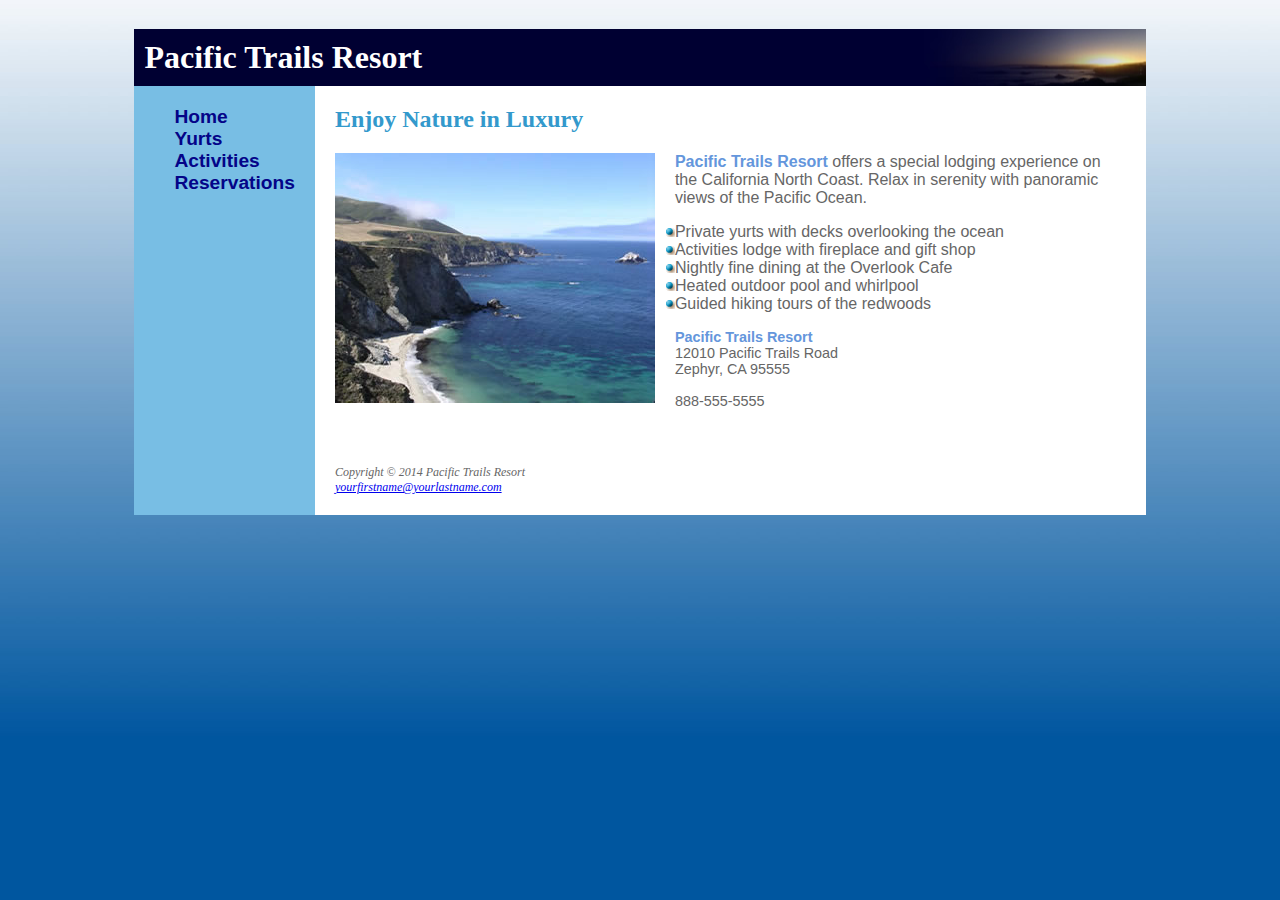
<file: hw2/index.html>
<!DOCTYPE html>
<html lang="en">
<head>
    <title>Pacific Trails Resort</title>
    <meta charset="utf-8">
    <link href="pacific.css" rel="stylesheet">
    <meta name="viewport" content="width=device-width, initial-scale=1.0">
    <!--[if lt IE 9]>
   <script src="http://html5shim.googlecode.com/svn/trunk/html5.js"> </script>   <![endif]-->
</head>
<body>
    <div id="wrapper">
        <header>
            <h1>Pacific Trails Resort</h1>
        </header>
        <nav>
            <ul>
                <li><a href="index.html">Home</a>
                </li>
                <li><a href="yurts.html">Yurts</a>
                </li>
                <li><a href="activities.html">Activities</a>
                </li>
                <li><a href="reservations.html">Reservations</a>
            </ul>
        </nav>
        <div id="content">
            <h2>Enjoy Nature in Luxury</h2>
            <img src="coast.jpg" alt="Pacific Coast">
            <p><span class="resort">Pacific Trails Resort</span> offers a special lodging experience on the California North Coast. Relax in serenity with panoramic views of the Pacific Ocean.</p>
            <ul>
                <li>Private yurts with decks overlooking the ocean</li>
                <li>Activities lodge with fireplace and gift shop</li>
                <li>Nightly fine dining at the Overlook Cafe</li>
                <li>Heated outdoor pool and whirlpool</li>
                <li>Guided hiking tours of the redwoods</li>
            </ul>
            <div id="contact">
                <span class="resort">Pacific Trails Resort</span>
                <br> 12010 Pacific Trails Road
                <br> Zephyr, CA 95555
                <br>
                <br> 888-555-5555
                <br>
                <br>
            </div>
        </div>
        <footer>
            Copyright &copy; 2014 Pacific Trails Resort
            <br>
            <a href="mailto:yourfirstname@yourlastname.com">yourfirstname@yourlastname.com</a>
        </footer>
    </div>
</body>

</html>
</file>
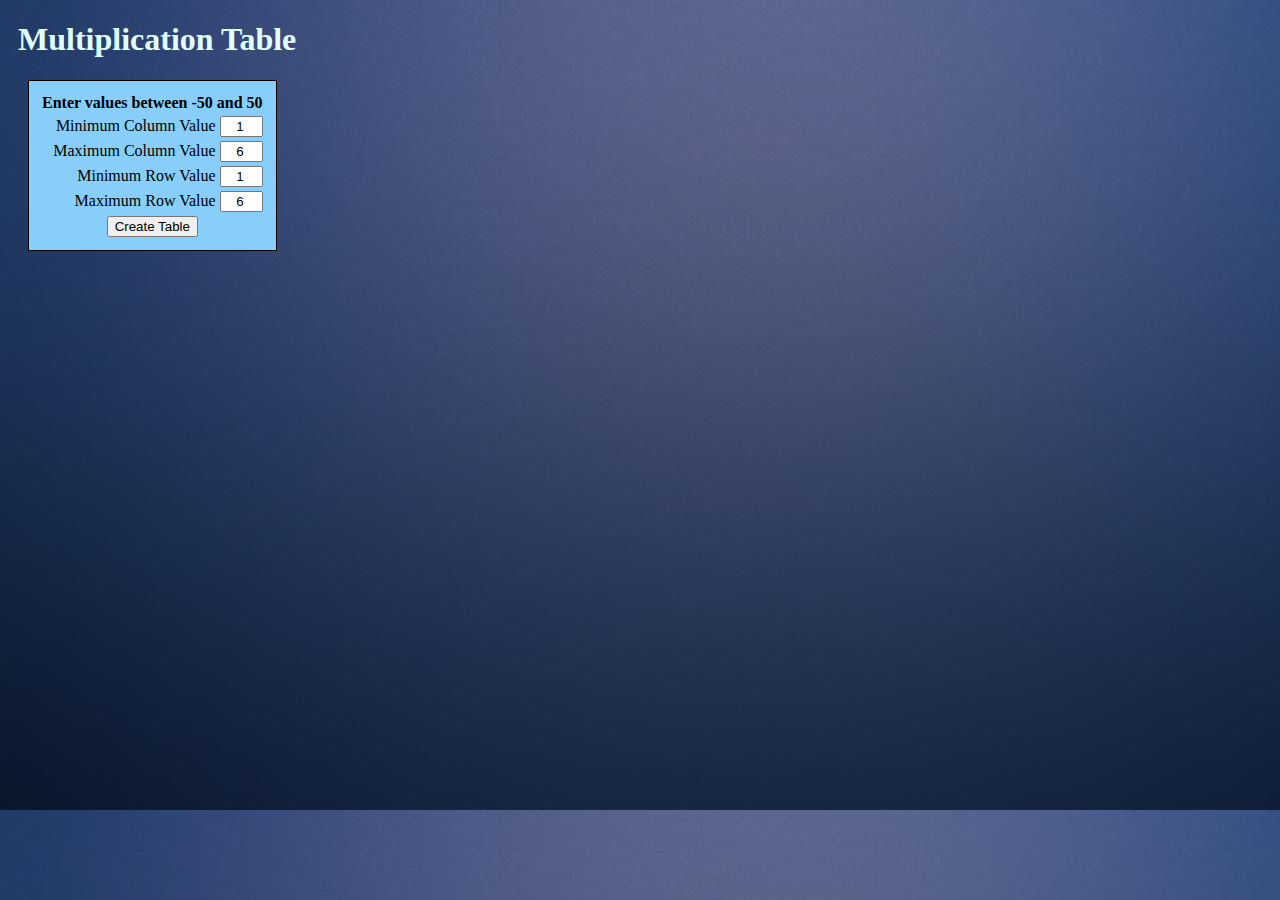
<file: hw3/index.html>
<!--
File: index.html
GUI Assignment: Creating an Interactive Dynamic Table
Description: I created a multiplication table generator using HTML/CSS 
and Javascript.
Chloe Nungaray, UMass Lowell Computer Science, chloe_nungaray@student.uml.edu
Copyright (c) 2021 by Chloe. All rights reserved. May be freely copied or
excerpted for educational purposes with credit to the author.
updated by CN on October 26, 2021 at 5:40 PM-->
<!DOCTYPE html>
<html lang ="en">
    <head>
    <meta charset="utf-8">
    <title>Multiplication Table</title>
    <!--CSS style-->
    <link rel="stylesheet" href="css/style.css">
    </head>
    <body>
    <h1>Multiplication Table</h1>

    <!--this div will hold the error message display-->
    <div id = 'error'></div>

    <!--get the values the user entered-->
    <form onsubmit="return false">
        <table>
        <tr>
            <th>Enter values between -50 and 50</th>
        </tr>
        <tr>
            <td>Minimum Column Value <input type='number' min='-50' max='50' id= 'num1' name='num1' value = 1></td>
        </tr>
        <tr>
            <td>Maximum Column Value <input type='number' min='-50' max='50' id= 'num2' name='num2' value = 6></td>
        </tr>
        <tr>
            <td>Minimum Row Value <input type='number' min='-50' max='50' id= 'num3' name='num3' value = 1></td>
        </tr>
        <tr>
            <td>Maximum Row Value <input type='number' min='-50' max='50' id= 'num4' name='num4' value = 6></td>
        </tr>
        <tr>
        <!--when user clicks button, call generateTable()-->
            <td id='button1'><button onclick="generateTable()">Create Table</button></td>
        </tr>
        </table>
    </form>

    <!--This div will hold the JavaScript string of the multiplication table-->
    <div id = 'multTab' style = 'overflow:auto'></div>
    
    <!--JavaScript--> 
    <script src="js/multiply.js"></script>
    
    </body>
</html>
</file>
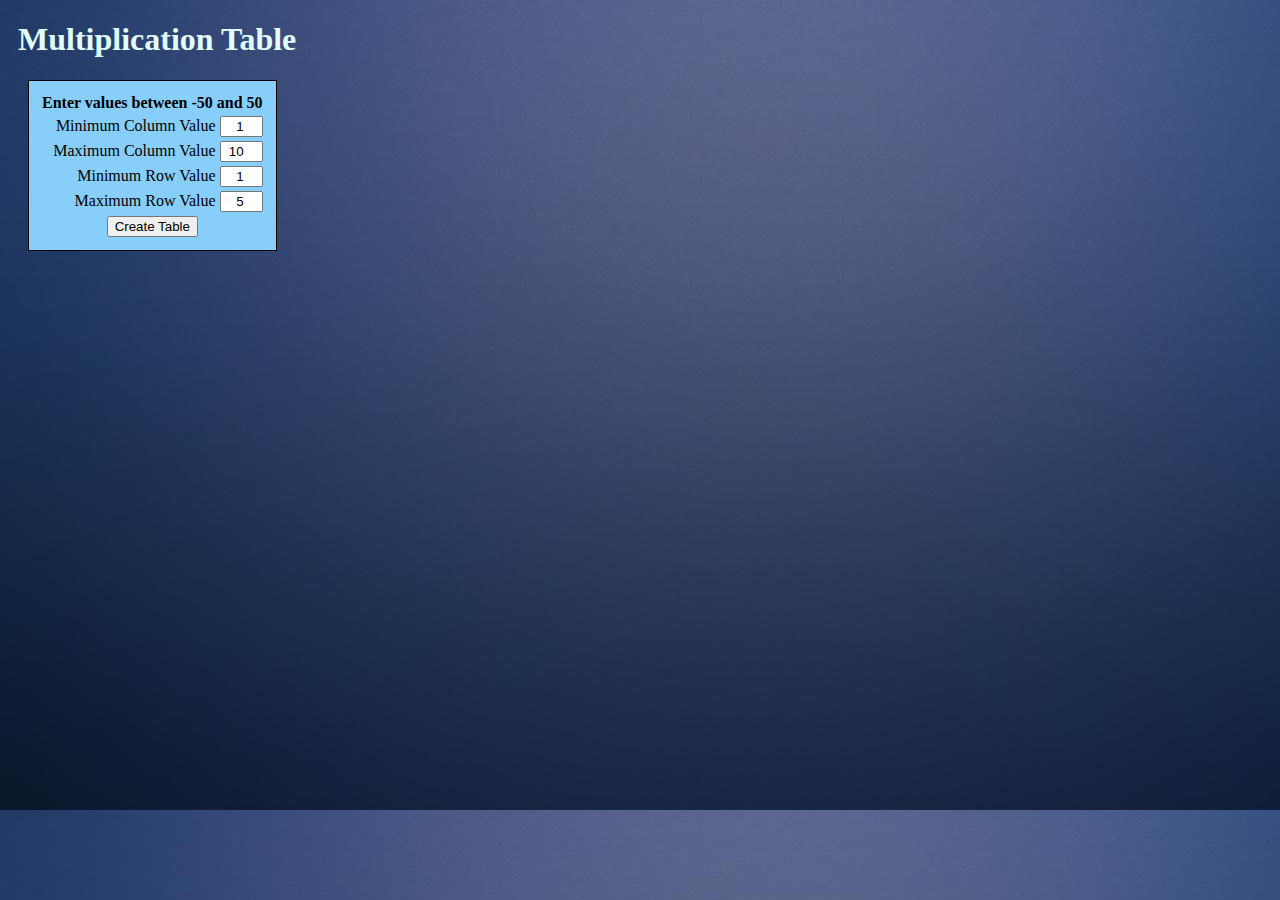
<file: hw4_part1/index.html>
<!--
File: index.html
GUI Assignment: Using the jQuery Plugin/UI with Dynamic Table Part 1
Description: For this part, I implemented jQuery validation plugin
to do the error checking for the html form.
Chloe Nungaray, UMass Lowell Computer Science, chloe_nungaray@student.uml.edu
Copyright (c) 2021 by Chloe. All rights reserved. May be freely copied or
excerpted for educational purposes with credit to the author.
updated by CN on November 19, 2021 at 8:48 PM-->
<!DOCTYPE html>
<html lang ="en">
    <head>
    <meta charset="utf-8">
    <title>Multiplication Table</title>
    <!--CSS style-->
    <link rel="stylesheet" href="css/style.css">
    <!--JQuery plugins-->
    <script src="https://ajax.googleapis.com/ajax/libs/jquery/3.5.1/jquery.min.js"></script>
    <script src="https://ajax.aspnetcdn.com/ajax/jquery.validate/1.19.1/jquery.validate.min.js"></script>
    <script src="https://ajax.aspnetcdn.com/ajax/jquery.validate/1.19.1/additional-methods.min.js"></script>
    
    <script>
        $(document).ready(function(){
            $("#multTable").validate({
                /*highlight the errors that the jquery validation plugin detects*/
                errorClass: 'highlight errors',
                highlight : function(element, errorClass){
                    $(element).addClass('error');
                },
                /*unhighlight the errors when the user fixes the errors*/
                unhighlight : function(element, errorClass){
                    $(element).removeClass('error');
                },
                /*these messages display when the user enters incorrect input*/
                messages : {
                    num1 : {
                        required : "<br><p>This field is required</p>",
                        number: "<br><p>Please enter a valid number.<br>Characters will not be accepted</p>",
                        min: "<br><p>Please enter a number in the range -50 to 50</p>",
                        max: "<br><p>Please enter a number in the range -50 to 50</p>"
                    },
                    num2 : {
                        required : "<br><p>This field is required</p>",
                        number: "<br><p>Please enter a valid number.<br>Characters will not be accepted</p>",
                        min: "<br><p>Please enter a number in the range -50 to 50</p>",
                        max: "<br><p>Please enter a number in the range -50 to 50</p>"
                    },
                    num3 : {
                        required : "<br><p>This field is required</p>",
                        number: "<br><p>Please enter a valid number.<br>Characters will not be accepted</p>",
                        min: "<br><p>Please enter a number in the range -50 to 50</p>",
                        max: "<br><p>Please enter a number in the range -50 to 50</p>"
                    },
                    num4 : {
                        required : "<br><p>This field is required</p>",
                        number: "<br><p>Please enter a valid number.<br>Characters will not be accepted</p>",
                        min: "<br><p>Please enter a number in the range -50 to 50</p>",
                        max: "<br><p>Please enter a number in the range -50 to 50</p>"
                    }
    
                }
                
            });
        });
    </script>
    </head>
    <body>
    <h1>Multiplication Table</h1>

    <!--this div will hold the error message display-->
    <div id = 'error'></div>
    <!--get the values the user entered-->
    <form onsubmit="return false" id="multTable">
        <table>
        <tr>
            <th>Enter values between -50 and 50</th>
        </tr>
        <tr>
            <td>Minimum Column Value <input type='number' min='-50' max='50' id= 'num1' name='num1' required value='1'></td>
        </tr>
        <tr>
            <td>Maximum Column Value <input type='number' min='-50' max='50' id= 'num2' name='num2' required value='10'></td>
        </tr>
        <tr>
            <td>Minimum Row Value <input type='number' min='-50' max='50' id= 'num3' name='num3' required value='1'></td>
        </tr>
        <tr>
            <td>Maximum Row Value <input type='number' min='-50' max='50' id= 'num4' name='num4' required value='5'></td>
        </tr>
        <tr>
        <!--when user clicks button, call generateTable()-->
            <td id='button1'><button input type = "submit" form = "multTable" onclick="generateTable()">Create Table</button></td>
        </tr>
        </table>
    </form>

    <!--This div will hold the JavaScript string of the multiplication table-->
    <div id = 'multTab' style = 'overflow:auto'></div>
    
    <!--JavaScript--> 
    <script></script>
    <script src="js/multiply.js"></script>
    
    </body>
</html>
</file>
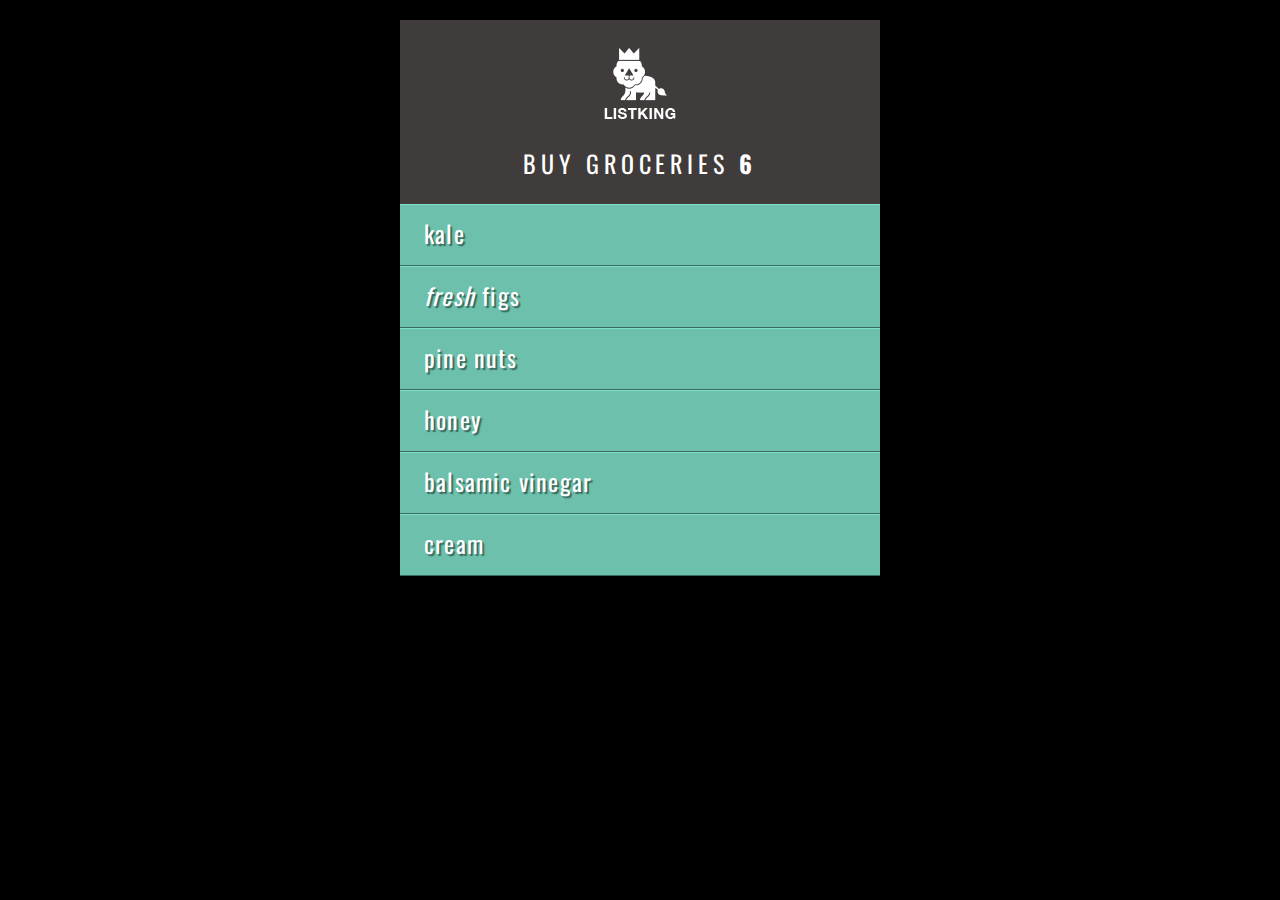
<file: inclass5_exercise/example.html>
<!DOCTYPE html>
<html>
  <head>
    <title>Document Object Model - Example</title>
    <meta name="viewport" content="width=device-width, initial-scale=1.0">
    <link rel="stylesheet" href="css/c05.css">
  </head>
  <body>
    <div id="page">
      <h1 id="header">List</h1>
      <h2>Buy groceries</h2>
      <ul>
        <li id="one"><em>fresh</em> figs</li>
        <li id="two">pine nuts</li>
        <li id="three">honey</li>
        <li id="four">balsamic vinegar</li></ul>
    </div>
    <script src="js/example.js"></script>
  </body>
</html>
</file>
<file: hw2/pacific.css>
/*
Name: Chloe Nungaray
File: pacific.css
GUI Assignment: Style a Site with External CSS
*/

header, hgroup, nav, footer, figure, figcaption, aside, section, article {
	display: block;
}

/*the background image along with the background color makes it seem that there is a gradient*/
body {
	background-image: url("ptrbackground.jpg");
	background-color: #00569f;
	font-family: Arial, Helvetica, sans-serif;
}

/*this wrapper helps display all the content in a grid*/
#wrapper{
	width: 80%;
	min-width: 600px;
	display:grid;
	grid-template-areas:
    'header header header'
    'nav content content'
	'nav footer footer';
	grid-column: 25% 45% 30%;
	margin-left: auto;
	margin-right: auto;
}

#content{
	color: #666666;
	background-color: white;
	grid-area: content;
	display: inline;
	padding: 20px;
	padding-right: 20px;
}

#content img{
	float: left;
	display: inline;
	padding-right: 20px;
}

.resort{
	color:rgb(100, 150, 220);
	font-weight: bold;
}

nav ul {
	font-size: 1.2em;
	text-align: left;
	font-weight: bold;
	
}

ul li::marker{
	content: url("marker.gif");
}

li a{
	text-decoration: none;
	color:#040488;
}

nav li::marker{
	content: none;
}

nav{
	background-color: rgb(120, 190, 228);
	grid-area: nav;
	padding-right: 20px;
	margin-left: auto;
	margin-right: auto;
}
nav a:visited {
	color: #344873;
}
nav a:hover {
	color: #FFFFFF;
}

header{
	grid-area: header;
}

h1 {
	margin-bottom: 0px;
	padding: 10px;
	background-image: url("sunset.jpg");
	background-position: right;
	background-repeat: no-repeat;
	background-color:#000032;
	color: white;
}
h2 {
	color: #3399CC;
	padding: 0px;
	margin-top: 0px;
}

h1,
h2 {
	font-family: Georgia, "Times New Roman", serif;
}
#contact {
	font-size: 90%;
}
dt {
	color: #000033;
}
footer {
	grid-area: footer;
	font-family: Georgia, "Times New Roman", serif;
	font-size: 12px;
	font-style: italic;
	color: #666666;
	background-color: white;
	padding: 20px;
}
</file>
<file: hw3/css/style.css>
/* 
File: style.css
GUI Assignment: Creating an Interactive Dynamic Table
Description: This css file handles my formatting for the webpage.
Chloe Nungaray, UMass Lowell Computer Science, chloe_nungaray@student.uml.edu
Copyright (c) 2021 by Chloe. All rights reserved. May be freely copied or
excerpted for educational purposes with credit to the author.
updated by CN on October 26, 2021 at 5:36 PM
*/

/*Header and background formatting*/
h1{
    margin-right:auto;
    margin-left:10px;
    color:lightcyan;
}
body{
    background-image: url("images/bg.jpg");
}

/*Input table formatting */
table{
    padding:10px;
    margin-left:20px;
    margin-right:20px;
    border: solid 1px;
    float:left;
    background-color:lightskyblue;
}

td{
    text-align: right;
}

#button1{
    text-align: center;
}

/*format input boxes*/
#num1,#num2,#num3,#num4{
    width: 35px;
    text-align: right;
}

/*Multiplcation table formatting*/
#multTab{
    padding:0px;
    max-height:500px;
    max-width:600px;
    margin-right:auto;
    margin-left:auto;
    display:inline-block;
    
}

#table1{
    border: none;
    border-spacing: 0px;
    margin-right: auto;
    margin-left: 20px;
    display: table;
    padding-right: 0px;
    background-color:transparent;
}

#td1{
    border: solid black 2px;
    text-align: center;
    min-width: 50px;
    background-color:lightskyblue;
    color: black;
}

/*Formatting for the multiplication table headers*/
#th1{
    background-color: black;
    color: white;
    min-width: 50px;
    border:white solid 1px;
    position:sticky;
    top: 0;
}

#th2{
    background-color:black;
    color: white;
    min-width: 50px;
    border:white solid 1px;
    position:sticky;
    left: 0;
}

/*format error messages*/
#error{
    color: darkgrey;
}
p{
    background-color: red;
    display: inline-block;
    padding: 0px;
    border-spacing: 0px;
    color: white;
}
#p1{
    color:white;
    font-style: italic;
    font-weight: 10px;
    background-color: transparent;
    display:block;
}
</file>
<file: inclass5_exercise/css/c05.css>
@import url(http://fonts.googleapis.com/css?family=Oswald);

body {
	background-color: #000;
	font-family: 'Oswald', 'Futura', sans-serif;
	margin: 0; 
	padding: 0;}

#page {
	background-color: #403c3b;
	margin: 0 auto 0 auto;}
	/* Responsive page rules at bottom of style sheet */

h1 {
	background-image: url(../images/kinglogo.png);
	background-repeat: no-repeat;
	background-position: center center;
	text-align: center;
	text-indent: -1000%;
	height: 75px;
	line-height: 75px;
	width: 117px;
	margin: 0 auto 0 auto;
	padding: 30px 10px 20px 10px;}

h2 {
	color: #fff;
	font-size: 24px;
	font-weight: normal;
	text-align: center;
	text-transform: uppercase;
	letter-spacing: .2em;
	margin: 0 0 23px 0;}

h2 span {
	border-radius: 50%;
	background-color: #000;
	font-size: 10px;
  text-align: center;
  display: inline-block;
  position: relative;
  top: -5px;
  height: 18px;
  width: 20px;
  margin-left: 5px;
  padding: 4px 0 0 4px;}

ul {
	background-color: #584f4d;
	border:none;
	padding: 0;
	margin: 0;}

li {
	background-color: #ec8b68;
	color: #fff;
	border-top: 1px solid #fe9772;
	border-bottom: 1px solid #9f593f;
	font-size: 24px;
	letter-spacing: .05em;
	list-style-type: none;
	text-shadow: 2px 2px 1px #9f593f;
	height: 50px;
	padding-left: 1em;
	padding-top: 10px;}

.hot {
	background-color: #d7666b;
	color: #fff;
	text-shadow: 2px 2px 1px #914141;
	border-top: 1px solid #e99295;
	border-bottom: 1px solid #914141;}

.cool {
	background-color: #6cc0ac;
	color: #fff;
	text-shadow: 2px 2px 1px #3b6a5e;
	border-top: 1px solid #7ee0c9;
	border-bottom: 1px solid #3b6a5e;}

.complete {
  background-color: #999;
	color: #fff;
	background-image: url("../images/icon-trash.png");
	background-position: center, right;
	background-repeat: no-repeat;
	border-top: 1px solid #666;
	text-shadow: 2px 2px 1px #333;}

li a {
	color: #fff;
	text-decoration: none;
	background-image: url("../images/icon-link.png");
	background-position: center, right;
	background-repeat: no-repeat;
    padding-right: 36px;}

p {
	color: #403c3b; 
	background-color: #fff;
	border-radius: 5px;
	text-align: center;
	padding: 10px;
	margin: 20px auto 20px auto;
	min-width: 20%; 
	max-width: 80%; }

#scriptResults {
	padding-bottom: 10px;}

/* Small screen - acts like the app would */
@media only screen and (max-width: 500px) {
    body {
        background-color: #584f4d;
    }
    #page {
        max-width: 480px;
    }
}
@media only screen and (min-width: 501px) and (max-width: 767px) {
    #page {
        max-width: 480px;
        margin: 20px auto 20px auto;
    }
}
@media only screen and (min-width: 768px) and (max-width: 959px) {
    #page {
        max-width: 480px;
        margin: 20px auto 20px auto;
    }
}
/* Larger screens act like a demo for the app */
@media only screen and (min-width: 960px) {
    #page {
        max-width: 480px;
        margin: 20px auto 20px auto;
   	}
}
@media (-webkit-min-device-pixel-ratio: 2), (min-resolution: 192dpi) { 
    h1{
        background-image: url(../images/2xkinglogo.png);
        background-size: 72px 72px;
    }
}
</file>
<file: hw4_part1/css/style.css>
/* 
File: style.css
GUI Assignment: Using the jQuery Plugin/UI with Dynamic Table Part 1
Description: This css file handles my formatting for the webpage.
Chloe Nungaray, UMass Lowell Computer Science, chloe_nungaray@student.uml.edu
Copyright (c) 2021 by Chloe. All rights reserved. May be freely copied or
excerpted for educational purposes with credit to the author.
updated by CN on November 19, 2021 at 8:47 PM
*/

/*Header and background formatting*/
h1{
    margin-right:auto;
    margin-left:10px;
    color:lightcyan;
}

body{
    background-image: url("../images/bg.jpg");
}

/*Input table formatting */
table{
    padding:10px;
    margin-left:20px;
    margin-right:20px;
    border: solid 1px;
    float:left;
    background-color:lightskyblue;
}

td{
    text-align: right;
}

#button1{
    text-align: center;
}

/*format input boxes*/
#num1,#num2,#num3,#num4{
    width: 35px;
    text-align: right;
}

/*Multiplcation table formatting*/
#multTab{
    padding:0px;
    max-height:500px;
    max-width:600px;
    margin-right:auto;
    margin-left:auto;
    display:inline-block;
    
}

#table1{
    border: none;
    border-spacing: 0px;
    margin-right: auto;
    margin-left: 20px;
    display: table;
    padding-right: 0px;
    background-color:transparent;
}

#td1{
    border: solid black 2px;
    text-align: center;
    min-width: 50px;
    background-color:lightskyblue;
    color: black;
}

/*Formatting for the multiplication table headers*/
#th1{
    background-color: black;
    color: white;
    min-width: 50px;
    border:white solid 1px;
    position:sticky;
    top: 0;
}

#th2{
    background-color:black;
    color: white;
    min-width: 50px;
    border:white solid 1px;
    position:sticky;
    left: 0;
}

/*format error messages*/
#error{
    color: darkgrey;
    font-size: large;
    font-weight: bold;
}

.error{
    border: red solid 2px;
}

p{
    display: inline-block;
    padding: 0px;
    border-spacing: 0px;
    margin-top: 0;
    margin-bottom: 0;
    color: red;
    text-align: center;
    font-weight: bold;
}
</file>
